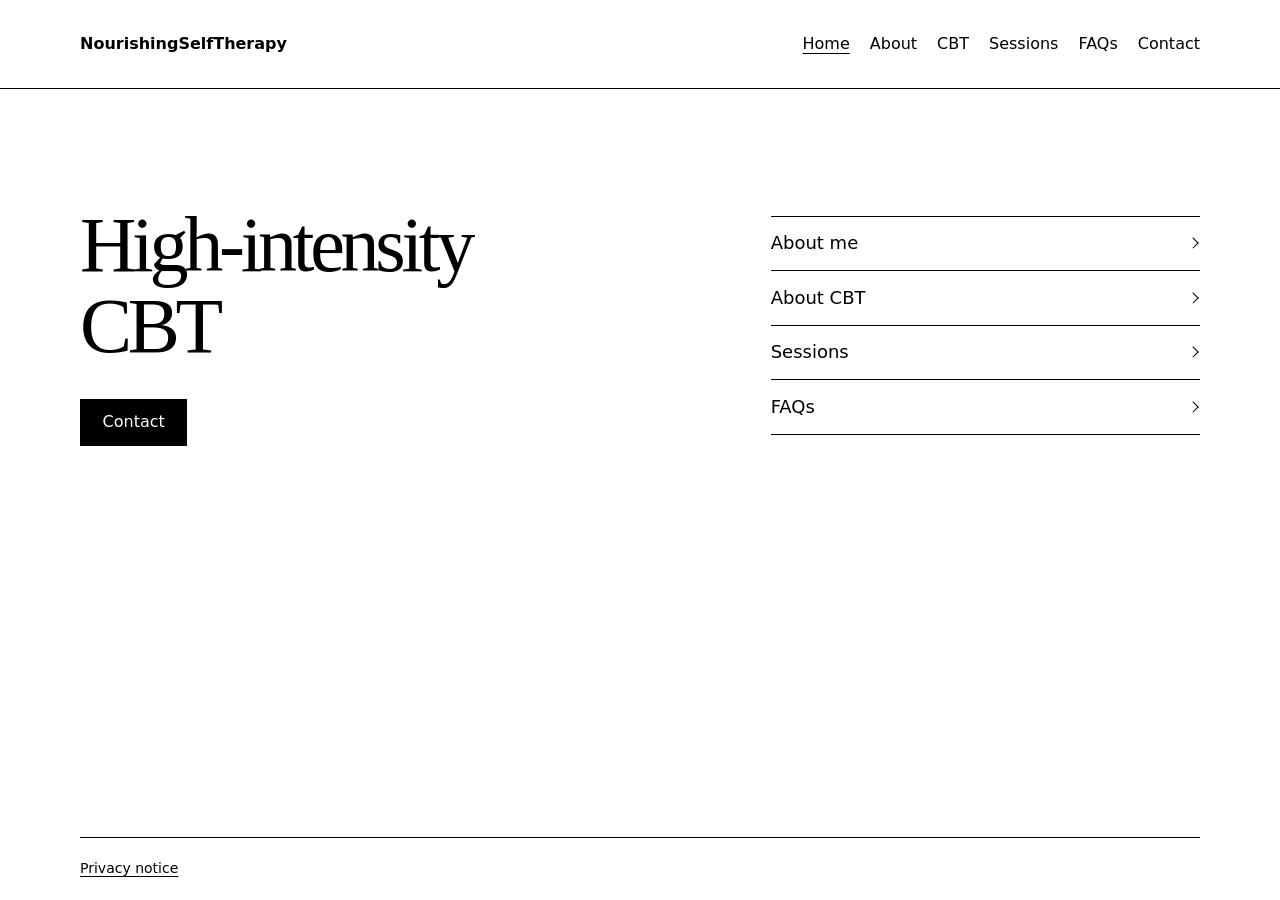
<file: index.html>
<!doctype html>
<html lang="en-GB">
  <head>
    <meta charset="utf-8">
    <meta name="viewport" content="width=device-width, initial-scale=1">
    <meta name="robots" content="noindex, nofollow">
    <meta name="theme-color" content="#ffffff">
    <title>NourishingSelfTherapy</title>
    <link rel="stylesheet" href="styles.css">
  </head>
  <body>
    <a class="skip-link" href="#main">Skip to content</a>
    <header class="site-header">
      <div class="wrap header-inner">
        <a class="wordmark" href="./">NourishingSelfTherapy</a>
        <nav class="main-nav" aria-label="Main navigation">
          <a href="./" aria-current="page">Home</a>
          <a href="about.html">About</a>
          <a href="cbt.html">CBT</a>
          <a href="sessions.html">Sessions</a>
          <a href="faqs.html">FAQs</a>
          <a href="contact.html">Contact</a>
        </nav>
      </div>
    </header>

    <main class="wrap home" id="main" tabindex="-1">
      <div class="home-intro">
        <h1>High-intensity <span>CBT</span></h1>
        <p class="copy-slot"><!-- Add your welcome and introduction here. --></p>
        <a class="contact-link" href="contact.html">Contact</a>
      </div>
      <nav class="section-links" aria-label="Explore the website">
        <a href="about.html">About me</a>
        <a href="cbt.html">About CBT</a>
        <a href="sessions.html">Sessions</a>
        <a href="faqs.html">FAQs</a>
      </nav>
    </main>

    <footer class="wrap site-footer">
      <a href="privacy.html">Privacy notice</a>
    </footer>
  </body>
</html>
</file>
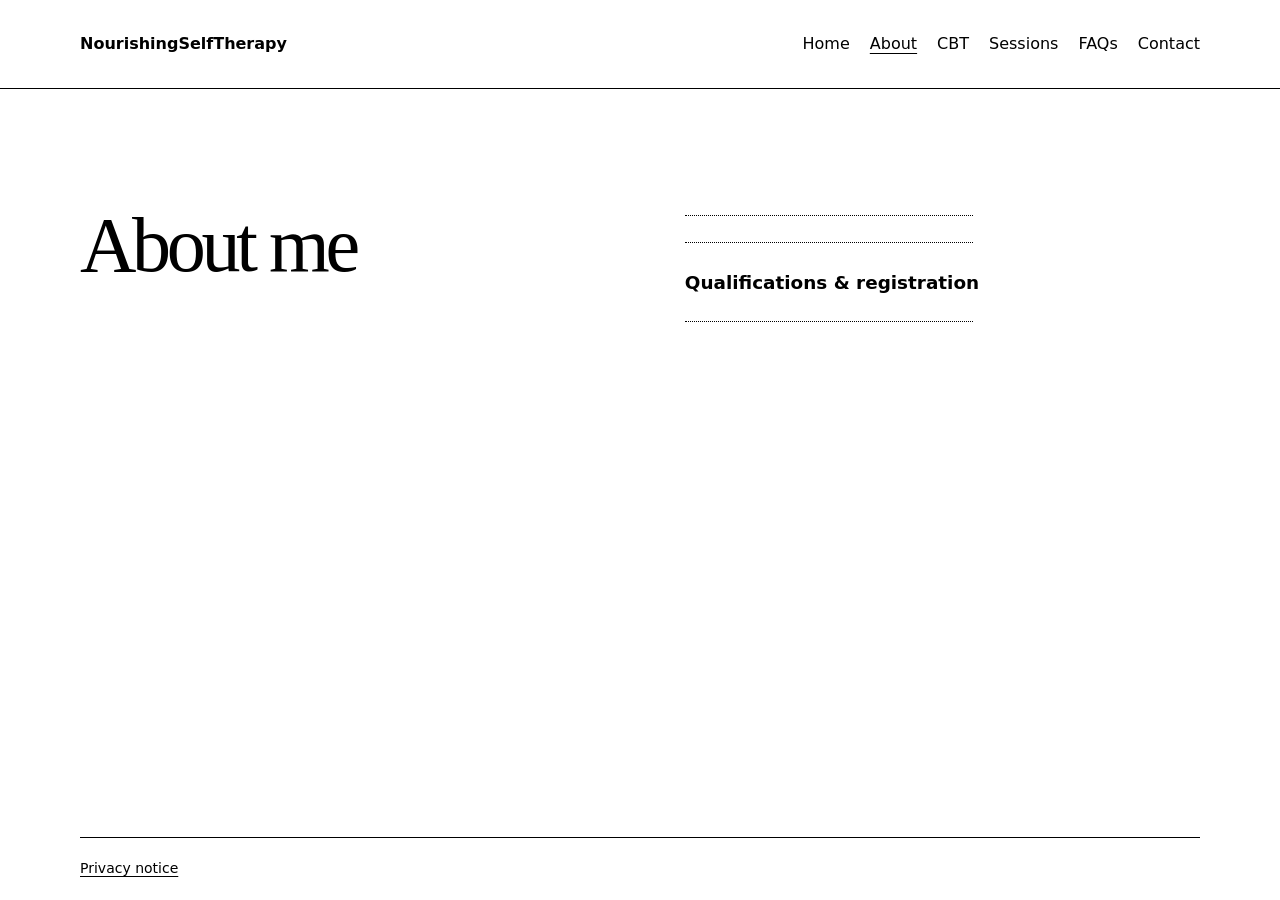
<file: about.html>
<!doctype html>
<html lang="en-GB">
  <head>
    <meta charset="utf-8">
    <meta name="viewport" content="width=device-width, initial-scale=1">
    <meta name="robots" content="noindex, nofollow">
    <meta name="theme-color" content="#ffffff">
    <title>About me | NourishingSelfTherapy</title>
    <link rel="stylesheet" href="styles.css">
  </head>
  <body>
    <a class="skip-link" href="#main">Skip to content</a>
    <header class="site-header">
      <div class="wrap header-inner">
        <a class="wordmark" href="./">NourishingSelfTherapy</a>
        <nav class="main-nav" aria-label="Main navigation">
          <a href="./">Home</a>
          <a href="about.html" aria-current="page">About</a>
          <a href="cbt.html">CBT</a>
          <a href="sessions.html">Sessions</a>
          <a href="faqs.html">FAQs</a>
          <a href="contact.html">Contact</a>
        </nav>
      </div>
    </header>

    <main class="wrap inner-page" id="main" tabindex="-1">
      <h1>About me</h1>
      <div class="page-content">
        <p class="copy-slot"><!-- Add your professional introduction here. --></p>
        <p class="copy-slot"><!-- Add your experience here. --></p>

        <h2>Qualifications &amp; registration</h2>
        <p class="copy-slot"><!-- Add your qualifications and registration details here. --></p>
      </div>
    </main>

    <footer class="wrap site-footer">
      <a href="privacy.html">Privacy notice</a>
    </footer>
  </body>
</html>
</file>
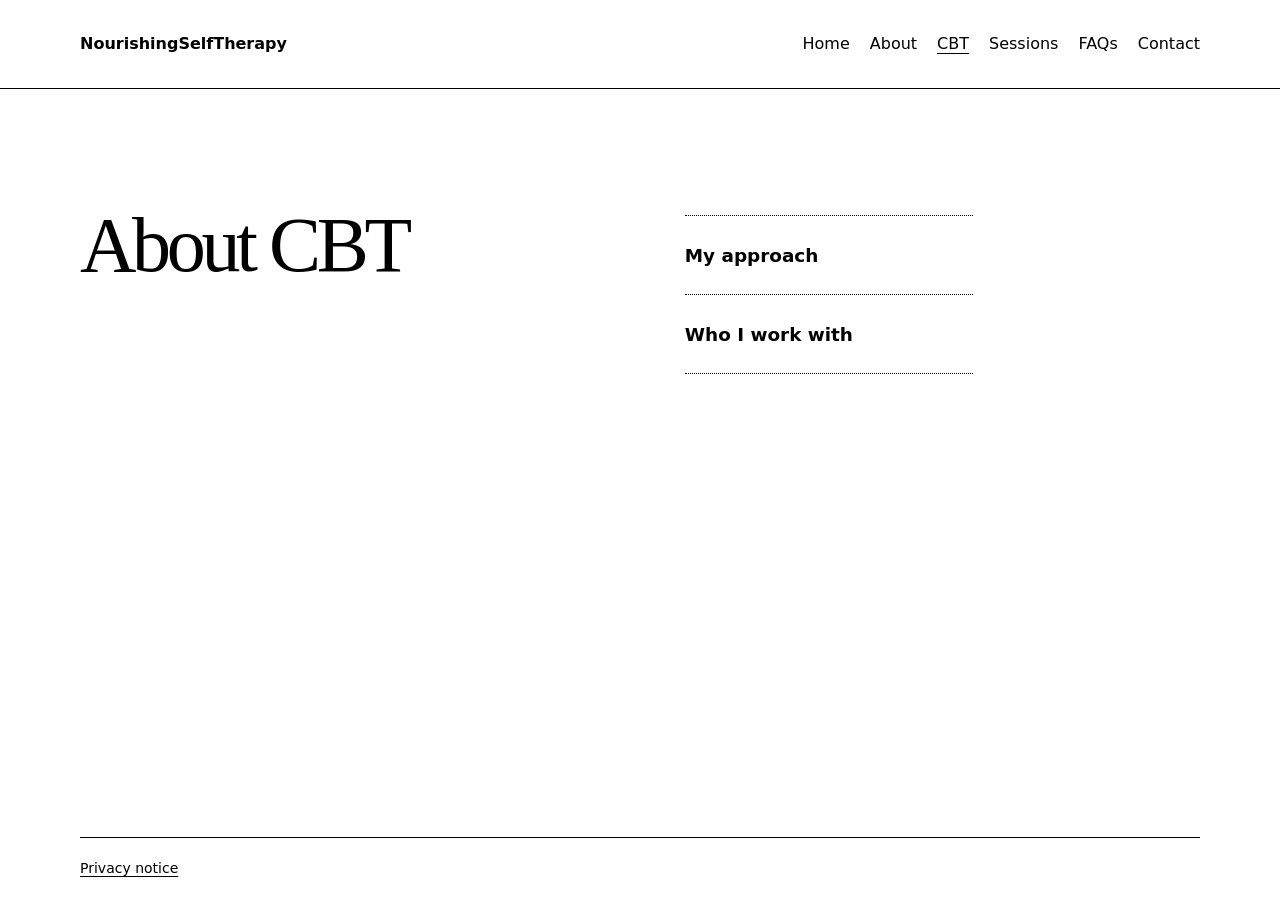
<file: cbt.html>
<!doctype html>
<html lang="en-GB">
  <head>
    <meta charset="utf-8">
    <meta name="viewport" content="width=device-width, initial-scale=1">
    <meta name="robots" content="noindex, nofollow">
    <meta name="theme-color" content="#ffffff">
    <title>About CBT | NourishingSelfTherapy</title>
    <link rel="stylesheet" href="styles.css">
  </head>
  <body>
    <a class="skip-link" href="#main">Skip to content</a>
    <header class="site-header">
      <div class="wrap header-inner">
        <a class="wordmark" href="./">NourishingSelfTherapy</a>
        <nav class="main-nav" aria-label="Main navigation">
          <a href="./">Home</a>
          <a href="about.html">About</a>
          <a href="cbt.html" aria-current="page">CBT</a>
          <a href="sessions.html">Sessions</a>
          <a href="faqs.html">FAQs</a>
          <a href="contact.html">Contact</a>
        </nav>
      </div>
    </header>

    <main class="wrap inner-page" id="main" tabindex="-1">
      <h1>About CBT</h1>
      <div class="page-content">
        <p class="copy-slot"><!-- Add your explanation of cognitive behavioural therapy here. --></p>

        <h2>My approach</h2>
        <p class="copy-slot"><!-- Add your approach to CBT here. --></p>

        <h2>Who I work with</h2>
        <p class="copy-slot"><!-- Add the people or needs your practice supports here. --></p>
      </div>
    </main>

    <footer class="wrap site-footer">
      <a href="privacy.html">Privacy notice</a>
    </footer>
  </body>
</html>
</file>
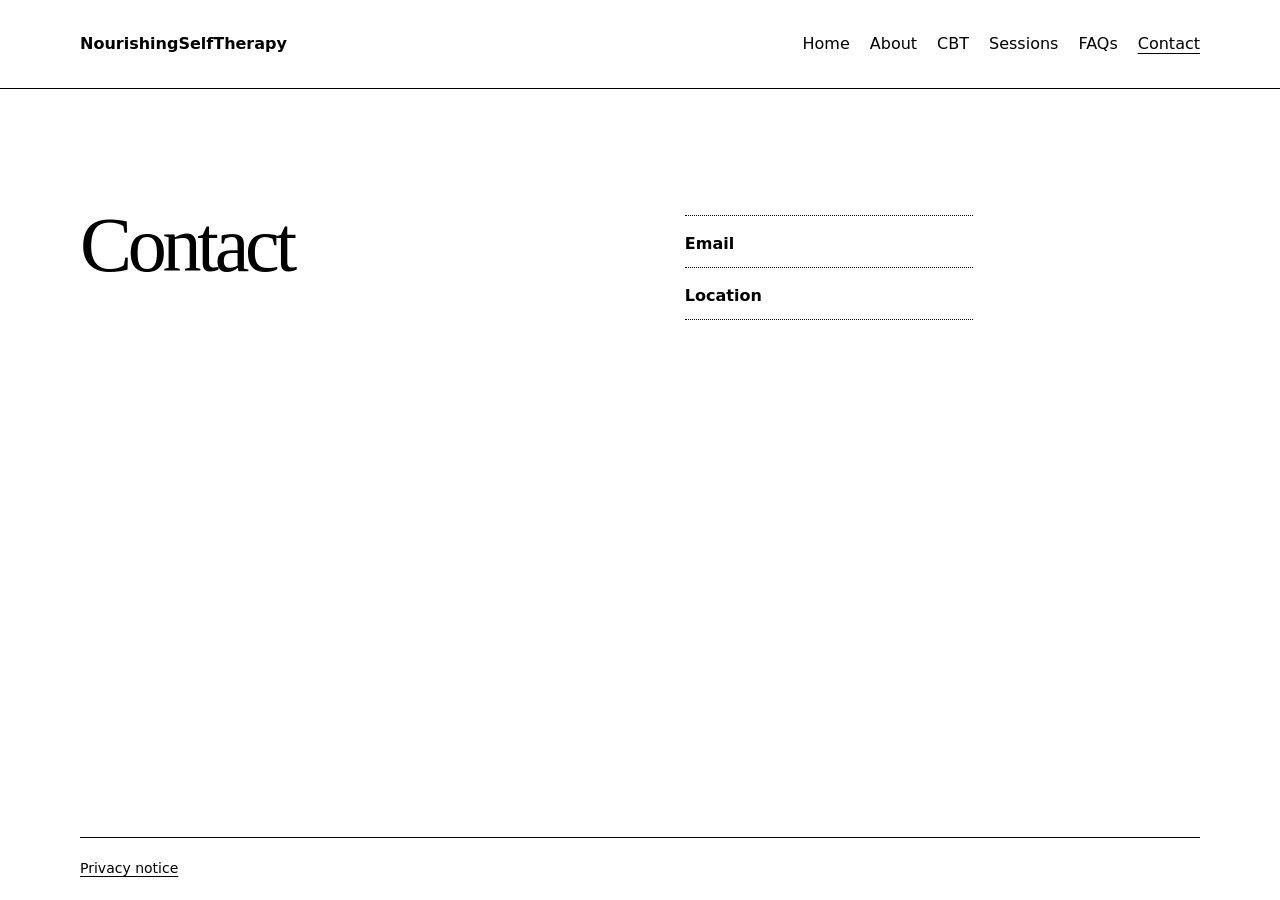
<file: contact.html>
<!doctype html>
<html lang="en-GB">
  <head>
    <meta charset="utf-8">
    <meta name="viewport" content="width=device-width, initial-scale=1">
    <meta name="robots" content="noindex, nofollow">
    <meta name="theme-color" content="#ffffff">
    <title>Contact | NourishingSelfTherapy</title>
    <link rel="stylesheet" href="styles.css">
  </head>
  <body>
    <a class="skip-link" href="#main">Skip to content</a>
    <header class="site-header">
      <div class="wrap header-inner">
        <a class="wordmark" href="./">NourishingSelfTherapy</a>
        <nav class="main-nav" aria-label="Main navigation">
          <a href="./">Home</a>
          <a href="about.html">About</a>
          <a href="cbt.html">CBT</a>
          <a href="sessions.html">Sessions</a>
          <a href="faqs.html">FAQs</a>
          <a href="contact.html" aria-current="page">Contact</a>
        </nav>
      </div>
    </header>

    <main class="wrap inner-page" id="main" tabindex="-1">
      <h1>Contact</h1>
      <div class="page-content">
        <p class="copy-slot"><!-- Add your enquiry instructions here. --></p>

        <dl>
          <dt>Email</dt>
          <dd class="copy-slot"><!-- Add your contact email or enquiry link here. --></dd>
          <dt>Location</dt>
          <dd class="copy-slot"><!-- Add your location or service area here, if applicable. --></dd>
        </dl>
      </div>
    </main>

    <footer class="wrap site-footer">
      <a href="privacy.html">Privacy notice</a>
    </footer>
  </body>
</html>
</file>
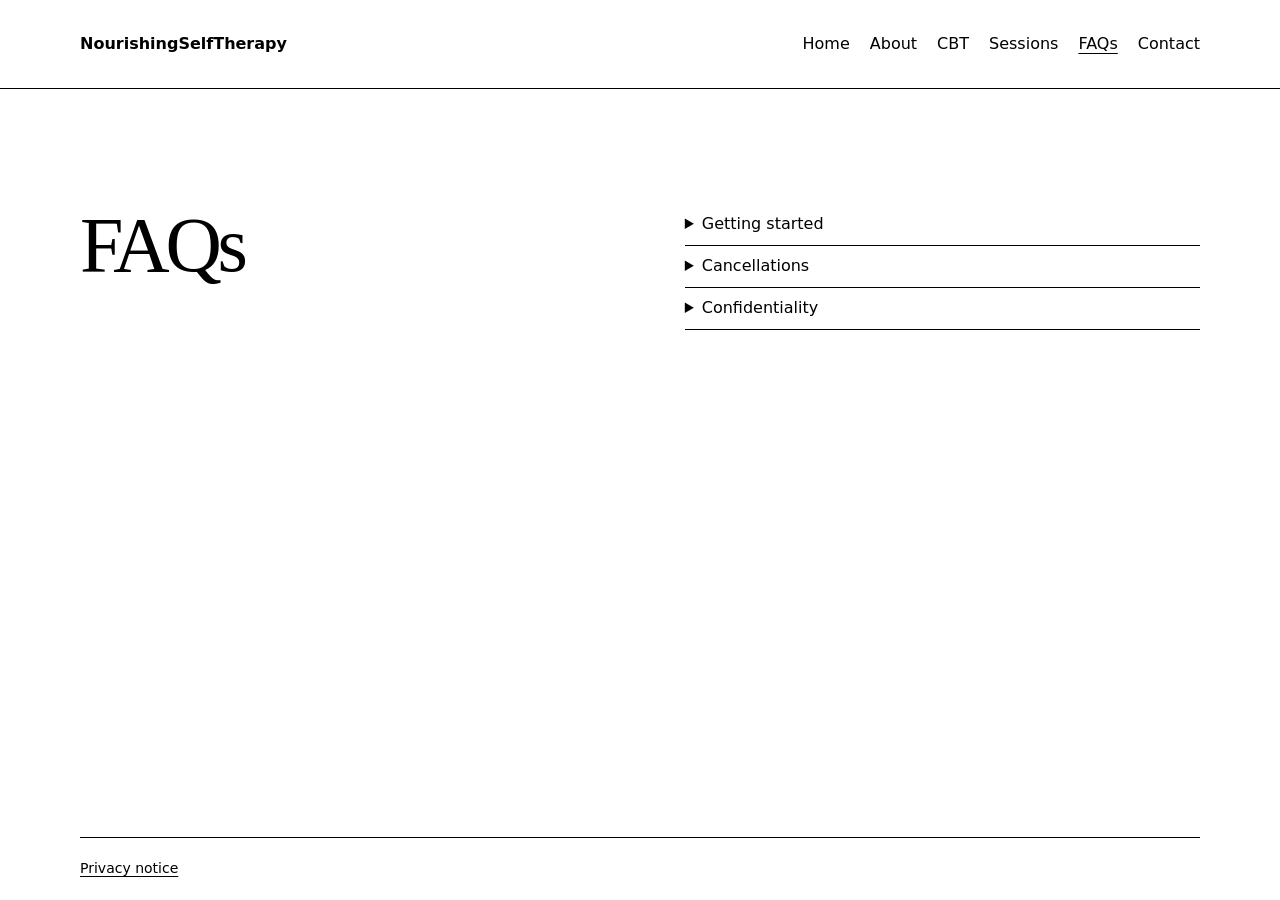
<file: faqs.html>
<!doctype html>
<html lang="en-GB">
  <head>
    <meta charset="utf-8">
    <meta name="viewport" content="width=device-width, initial-scale=1">
    <meta name="robots" content="noindex, nofollow">
    <meta name="theme-color" content="#ffffff">
    <title>FAQs | NourishingSelfTherapy</title>
    <link rel="stylesheet" href="styles.css">
  </head>
  <body>
    <a class="skip-link" href="#main">Skip to content</a>
    <header class="site-header">
      <div class="wrap header-inner">
        <a class="wordmark" href="./">NourishingSelfTherapy</a>
        <nav class="main-nav" aria-label="Main navigation">
          <a href="./">Home</a>
          <a href="about.html">About</a>
          <a href="cbt.html">CBT</a>
          <a href="sessions.html">Sessions</a>
          <a href="faqs.html" aria-current="page">FAQs</a>
          <a href="contact.html">Contact</a>
        </nav>
      </div>
    </header>

    <main class="wrap inner-page" id="main" tabindex="-1">
      <h1>FAQs</h1>
      <div class="page-content">
        <details>
          <summary>Getting started</summary>
          <p class="copy-slot"><!-- Add an answer about getting started here. --></p>
        </details>
        <details>
          <summary>Cancellations</summary>
          <p class="copy-slot"><!-- Add an answer about cancellations here. --></p>
        </details>
        <details>
          <summary>Confidentiality</summary>
          <p class="copy-slot"><!-- Add an answer about confidentiality here. --></p>
        </details>
      </div>
    </main>

    <footer class="wrap site-footer">
      <a href="privacy.html">Privacy notice</a>
    </footer>
  </body>
</html>
</file>
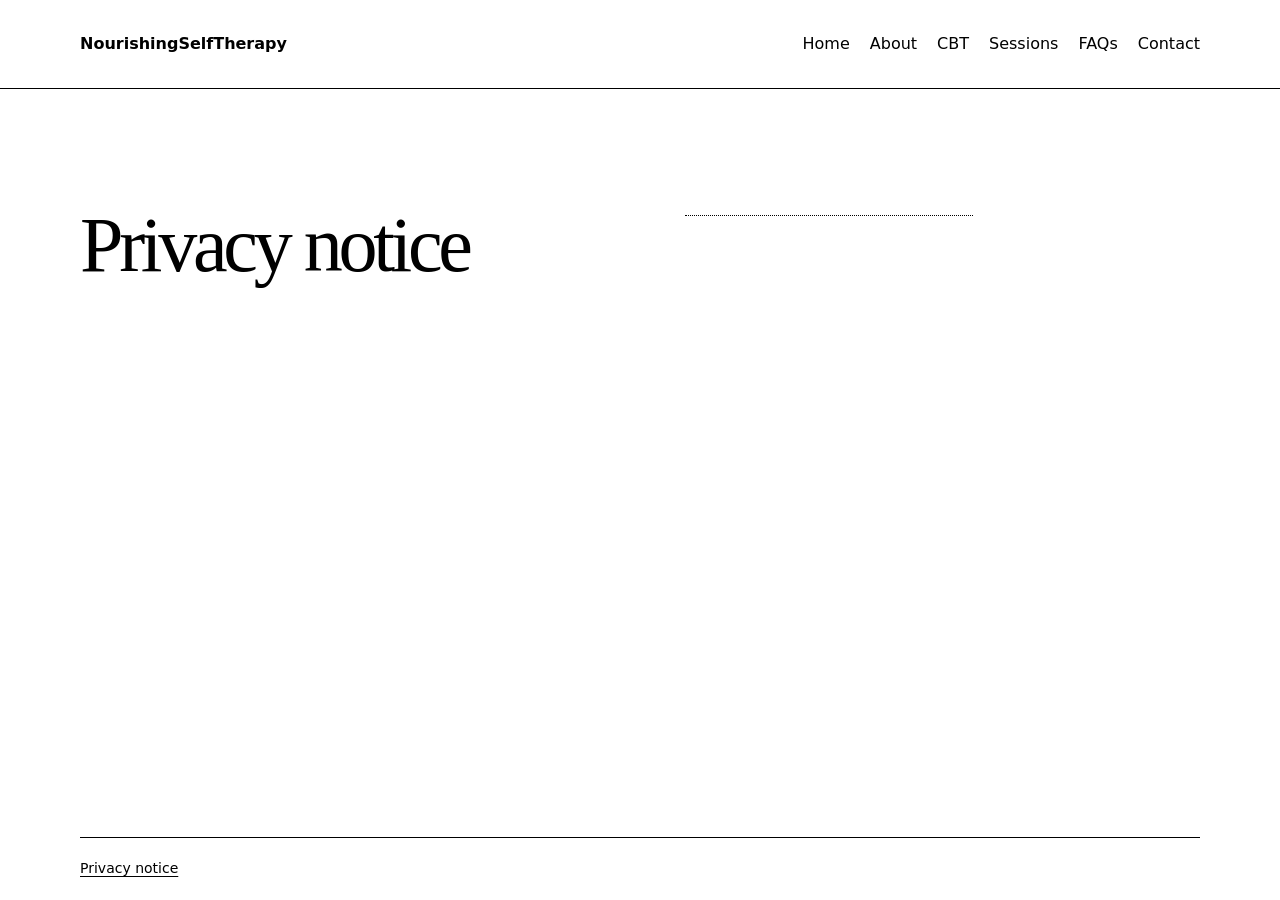
<file: privacy.html>
<!doctype html>
<html lang="en-GB">
  <head>
    <meta charset="utf-8">
    <meta name="viewport" content="width=device-width, initial-scale=1">
    <meta name="robots" content="noindex, nofollow">
    <meta name="theme-color" content="#ffffff">
    <title>Privacy notice | NourishingSelfTherapy</title>
    <link rel="stylesheet" href="styles.css">
  </head>
  <body>
    <a class="skip-link" href="#main">Skip to content</a>
    <header class="site-header">
      <div class="wrap header-inner">
        <a class="wordmark" href="./">NourishingSelfTherapy</a>
        <nav class="main-nav" aria-label="Main navigation">
          <a href="./">Home</a>
          <a href="about.html">About</a>
          <a href="cbt.html">CBT</a>
          <a href="sessions.html">Sessions</a>
          <a href="faqs.html">FAQs</a>
          <a href="contact.html">Contact</a>
        </nav>
      </div>
    </header>

    <main class="wrap inner-page" id="main" tabindex="-1">
      <h1>Privacy notice</h1>
      <div class="page-content">
        <p class="copy-slot"><!-- Add your privacy notice or a link to it here. --></p>
      </div>
    </main>

    <footer class="wrap site-footer">
      <a href="privacy.html" aria-current="page">Privacy notice</a>
    </footer>
  </body>
</html>
</file>
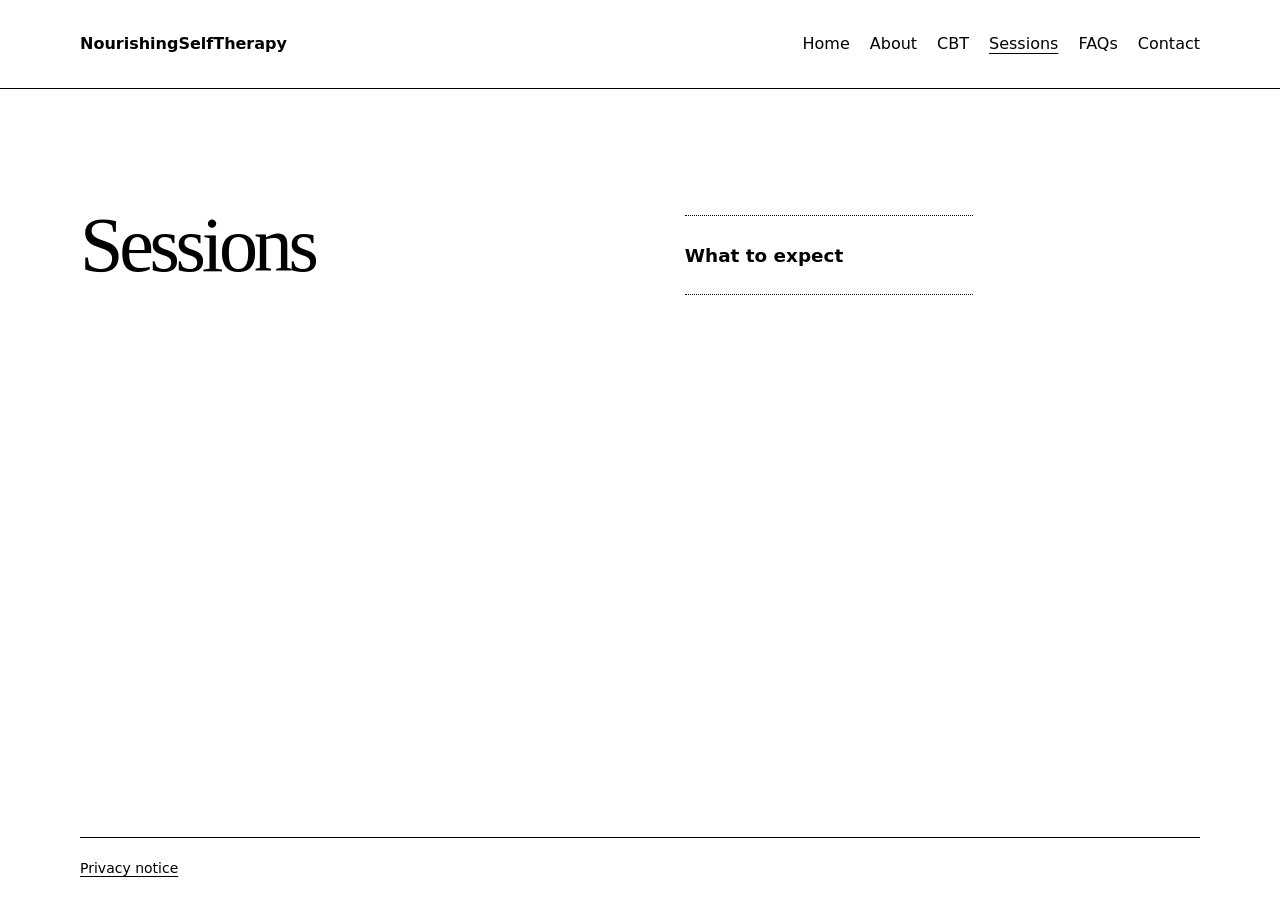
<file: sessions.html>
<!doctype html>
<html lang="en-GB">
  <head>
    <meta charset="utf-8">
    <meta name="viewport" content="width=device-width, initial-scale=1">
    <meta name="robots" content="noindex, nofollow">
    <meta name="theme-color" content="#ffffff">
    <title>Sessions | NourishingSelfTherapy</title>
    <link rel="stylesheet" href="styles.css">
  </head>
  <body>
    <a class="skip-link" href="#main">Skip to content</a>
    <header class="site-header">
      <div class="wrap header-inner">
        <a class="wordmark" href="./">NourishingSelfTherapy</a>
        <nav class="main-nav" aria-label="Main navigation">
          <a href="./">Home</a>
          <a href="about.html">About</a>
          <a href="cbt.html">CBT</a>
          <a href="sessions.html" aria-current="page">Sessions</a>
          <a href="faqs.html">FAQs</a>
          <a href="contact.html">Contact</a>
        </nav>
      </div>
    </header>

    <main class="wrap inner-page" id="main" tabindex="-1">
      <h1>Sessions</h1>
      <div class="page-content">
        <p class="copy-slot"><!-- Add an introduction to your sessions here. --></p>

        <h2>What to expect</h2>
        <p class="copy-slot"><!-- Add what clients can expect from sessions here. --></p>
      </div>
    </main>

    <footer class="wrap site-footer">
      <a href="privacy.html">Privacy notice</a>
    </footer>
  </body>
</html>
</file>
<file: styles.css>
:root {
  color-scheme: light;
  --gutter: clamp(1.25rem, 5vw, 4rem);
  color: #000;
  background: #fff;
  font: 1rem/1.55 "Instrument Sans", system-ui, sans-serif;
}

body {
  display: flex;
  flex-direction: column;
  min-block-size: 100vh;
  margin: 0;
}

.wrap {
  inline-size: min(70rem, calc(100% - 2 * var(--gutter)));
  margin-inline: auto;
}

a {
  color: inherit;
  text-underline-offset: 0.22em;
}

a:focus-visible,
summary:focus-visible {
  outline: 2px solid currentColor;
  outline-offset: 4px;
}

.skip-link {
  position: absolute;
  inset: 0.5rem auto auto 0.5rem;
  padding: 0.65rem 1rem;
  background: #fff;
}

.skip-link:not(:focus) {
  clip-path: inset(50%);
}

.site-header {
  border-block-end: 1px solid;
}

.header-inner,
.main-nav {
  display: flex;
  flex-wrap: wrap;
  align-items: center;
}

.header-inner {
  justify-content: space-between;
  gap: 0.5rem 2rem;
  min-block-size: 4.5rem;
  padding-block: 0.5rem;
}

.wordmark {
  font-weight: 700;
  text-decoration: none;
  overflow-wrap: anywhere;
}

.main-nav {
  gap: 0.15rem 1.25rem;
}

.main-nav a {
  padding-block: 0.375rem;
  text-decoration: none;
}

.wordmark:hover,
.main-nav a:hover,
.main-nav [aria-current="page"] {
  text-decoration: underline;
}

.home,
.inner-page {
  display: grid;
  gap: clamp(2rem, 7vw, 6rem);
  padding-block: clamp(3rem, 9vw, 8rem);
}

.home {
  align-items: center;
  grid-template-columns: minmax(0, 1.4fr) minmax(0, 1fr);
}

.inner-page {
  grid-template-columns: minmax(0, 1fr) minmax(0, 1fr);
}

h1 {
  margin: 0;
  font-family: "Instrument Serif", Georgia, serif;
  font-size: clamp(2.8rem, 6.1vw, 5.8rem);
  font-weight: 400;
  line-height: 1.04;
  letter-spacing: -0.055em;
  overflow-wrap: anywhere;
}

.home h1 span {
  display: block;
}

.copy-slot:empty {
  max-inline-size: 18rem;
  min-block-size: 0.65em;
  border-block-end: 1px dotted;
}

.home .copy-slot:empty {
  display: none;
}

.contact-link {
  display: inline-block;
  margin-block-start: 2rem;
  padding: 0.65rem 1.35rem;
  border: 1px solid #000;
  color: #fff;
  background: #000;
  text-decoration: none;
}

.contact-link:hover {
  color: #000;
  background: #fff;
}

.contact-link:focus-visible {
  outline-color: #000;
}

.section-links {
  border-block-start: 1px solid;
}

.section-links a {
  display: flex;
  align-items: center;
  justify-content: space-between;
  gap: 1rem;
  padding-block: 0.8rem;
  border-block-end: 1px solid;
  font-size: 1.125rem;
  text-decoration: none;
}

.section-links a:hover {
  text-decoration: underline;
}

.section-links a::after {
  content: "";
  flex: 0 0 auto;
  inline-size: 0.45rem;
  block-size: 0.45rem;
  margin-inline-end: 0.2rem;
  border-block-start: 1px solid;
  border-inline-end: 1px solid;
  transform: rotate(45deg);
}

h2 {
  margin-block: 1.75rem 0.5rem;
  font-size: 1.15rem;
  line-height: 1.3;
}

.page-content > :first-child {
  margin-block-start: 0;
}

summary {
  padding-block: 0.5rem;
  cursor: pointer;
}

details {
  border-block-end: 1px solid;
}

dt {
  font-weight: 700;
}

dd {
  margin: 0 0 1rem;
}

.site-footer {
  margin-block-start: auto;
  padding-block: 1.25rem;
  border-block-start: 1px solid;
  font-size: 0.875rem;
}

@media (max-width: 46rem) {
  .header-inner {
    align-items: flex-start;
    flex-direction: column;
    justify-content: center;
  }

  .home,
  .inner-page {
    grid-template-columns: 1fr;
  }
}
</file>
